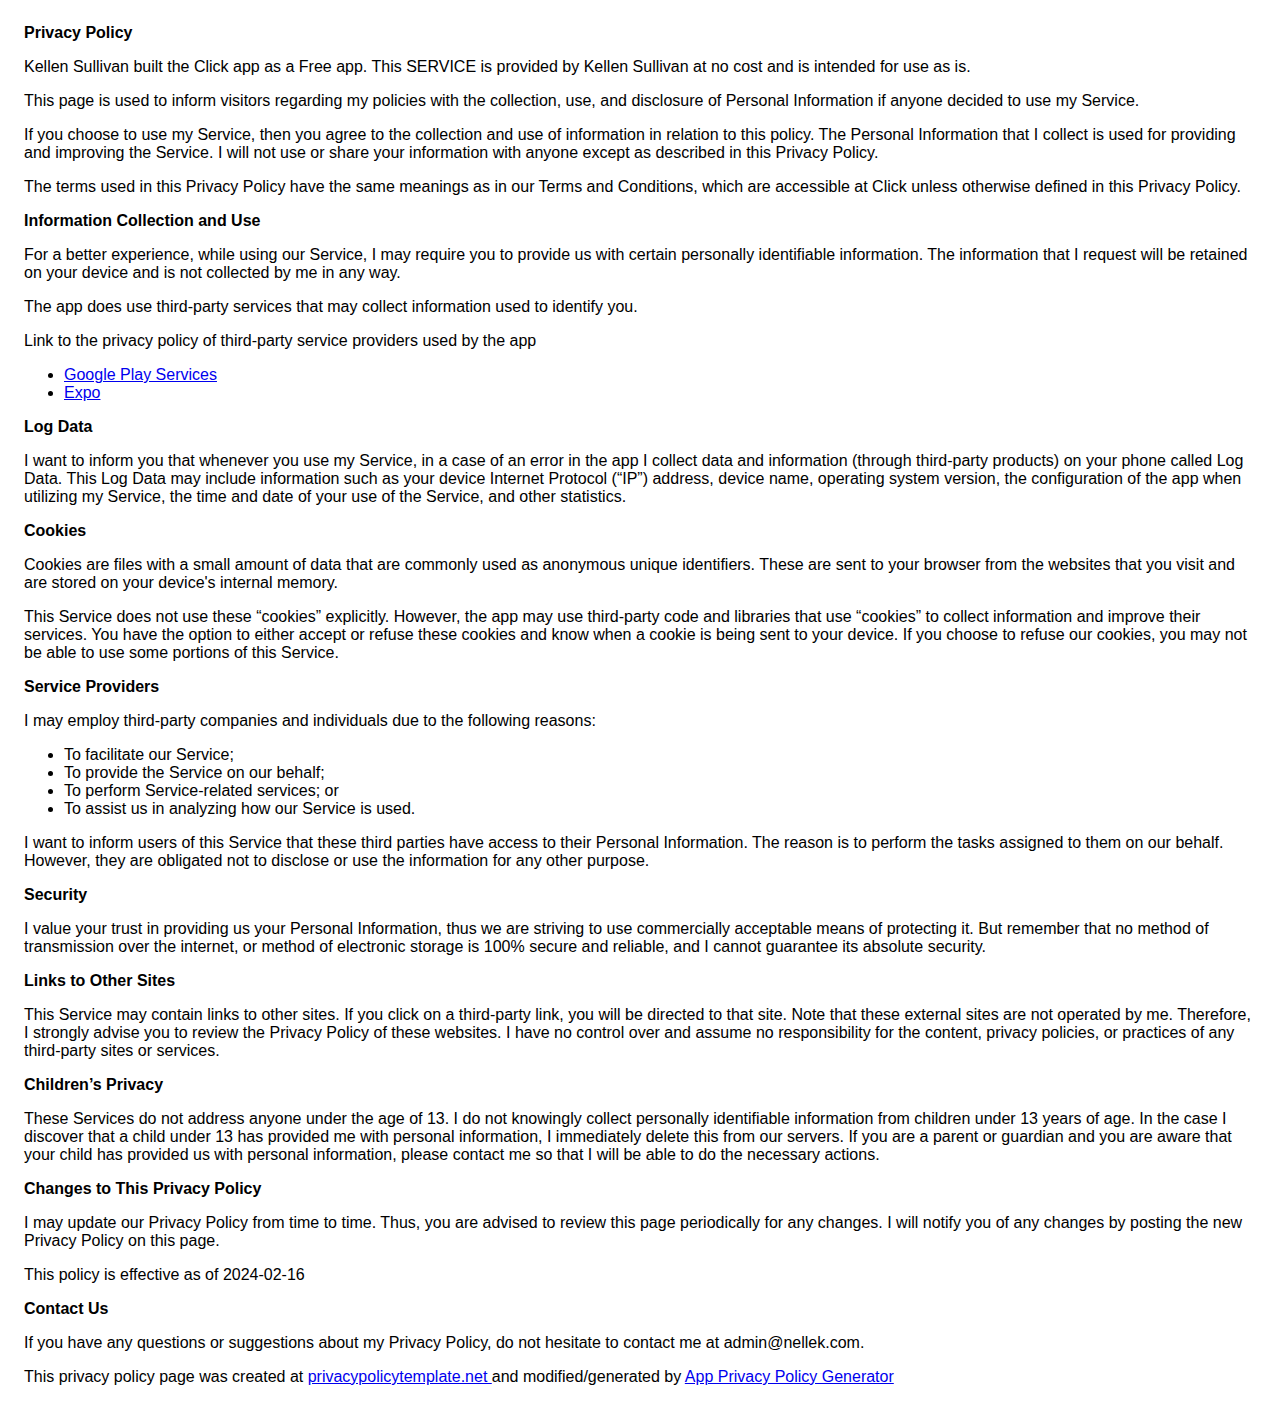
<file: click/policy.html>
<!DOCTYPE html>
    <html>
    <head>
      <meta charset='utf-8'>
      <meta name='viewport' content='width=device-width'>
      <title>Privacy Policy</title>
      <style> body { font-family: 'Helvetica Neue', Helvetica, Arial, sans-serif; padding:1em; } </style>
    </head>
    <body>
    <strong>Privacy Policy</strong> <p>
                  Kellen Sullivan built the Click app as
                  a Free app. This SERVICE is provided by
                  Kellen Sullivan at no cost and is intended for use as
                  is.
                </p> <p>
                  This page is used to inform visitors regarding my
                  policies with the collection, use, and disclosure of Personal
                  Information if anyone decided to use my Service.
                </p> <p>
                  If you choose to use my Service, then you agree to
                  the collection and use of information in relation to this
                  policy. The Personal Information that I collect is
                  used for providing and improving the Service. I will not use or share your information with
                  anyone except as described in this Privacy Policy.
                </p> <p>
                  The terms used in this Privacy Policy have the same meanings
                  as in our Terms and Conditions, which are accessible at
                  Click unless otherwise defined in this Privacy Policy.
                </p> <p><strong>Information Collection and Use</strong></p> <p>
                  For a better experience, while using our Service, I
                  may require you to provide us with certain personally
                  identifiable information. The information that
                  I request will be retained on your device and is not collected by me in any way.
                </p> <div><p>
                    The app does use third-party services that may collect
                    information used to identify you.
                  </p> <p>
                    Link to the privacy policy of third-party service providers used
                    by the app
                  </p> <ul><li><a href="https://www.google.com/policies/privacy/" target="_blank" rel="noopener noreferrer">Google Play Services</a></li><!----><!----><!----><!----><!----><!----><!----><!----><!----><!----><!----><!----><!----><!----><li><a href="https://expo.io/privacy" target="_blank" rel="noopener noreferrer">Expo</a></li><!----><!----><!----><!----><!----><!----><!----><!----><!----><!----><!----><!----><!----></ul></div> <p><strong>Log Data</strong></p> <p>
                  I want to inform you that whenever you
                  use my Service, in a case of an error in the app
                  I collect data and information (through third-party
                  products) on your phone called Log Data. This Log Data may
                  include information such as your device Internet Protocol
                  (“IP”) address, device name, operating system version, the
                  configuration of the app when utilizing my Service,
                  the time and date of your use of the Service, and other
                  statistics.
                </p> <p><strong>Cookies</strong></p> <p>
                  Cookies are files with a small amount of data that are
                  commonly used as anonymous unique identifiers. These are sent
                  to your browser from the websites that you visit and are
                  stored on your device's internal memory.
                </p> <p>
                  This Service does not use these “cookies” explicitly. However,
                  the app may use third-party code and libraries that use
                  “cookies” to collect information and improve their services.
                  You have the option to either accept or refuse these cookies
                  and know when a cookie is being sent to your device. If you
                  choose to refuse our cookies, you may not be able to use some
                  portions of this Service.
                </p> <p><strong>Service Providers</strong></p> <p>
                  I may employ third-party companies and
                  individuals due to the following reasons:
                </p> <ul><li>To facilitate our Service;</li> <li>To provide the Service on our behalf;</li> <li>To perform Service-related services; or</li> <li>To assist us in analyzing how our Service is used.</li></ul> <p>
                  I want to inform users of this Service
                  that these third parties have access to their Personal
                  Information. The reason is to perform the tasks assigned to
                  them on our behalf. However, they are obligated not to
                  disclose or use the information for any other purpose.
                </p> <p><strong>Security</strong></p> <p>
                  I value your trust in providing us your
                  Personal Information, thus we are striving to use commercially
                  acceptable means of protecting it. But remember that no method
                  of transmission over the internet, or method of electronic
                  storage is 100% secure and reliable, and I cannot
                  guarantee its absolute security.
                </p> <p><strong>Links to Other Sites</strong></p> <p>
                  This Service may contain links to other sites. If you click on
                  a third-party link, you will be directed to that site. Note
                  that these external sites are not operated by me.
                  Therefore, I strongly advise you to review the
                  Privacy Policy of these websites. I have
                  no control over and assume no responsibility for the content,
                  privacy policies, or practices of any third-party sites or
                  services.
                </p> <p><strong>Children’s Privacy</strong></p> <div><p>
                    These Services do not address anyone under the age of 13.
                    I do not knowingly collect personally
                    identifiable information from children under 13 years of age. In the case
                    I discover that a child under 13 has provided
                    me with personal information, I immediately
                    delete this from our servers. If you are a parent or guardian
                    and you are aware that your child has provided us with
                    personal information, please contact me so that
                    I will be able to do the necessary actions.
                  </p></div> <!----> <p><strong>Changes to This Privacy Policy</strong></p> <p>
                  I may update our Privacy Policy from
                  time to time. Thus, you are advised to review this page
                  periodically for any changes. I will
                  notify you of any changes by posting the new Privacy Policy on
                  this page.
                </p> <p>This policy is effective as of 2024-02-16</p> <p><strong>Contact Us</strong></p> <p>
                  If you have any questions or suggestions about my
                  Privacy Policy, do not hesitate to contact me at admin@nellek.com.
                </p> <p>This privacy policy page was created at <a href="https://privacypolicytemplate.net" target="_blank" rel="noopener noreferrer">privacypolicytemplate.net </a>and modified/generated by <a href="https://app-privacy-policy-generator.nisrulz.com/" target="_blank" rel="noopener noreferrer">App Privacy Policy Generator</a></p>
    </body>
    </html>
</file>
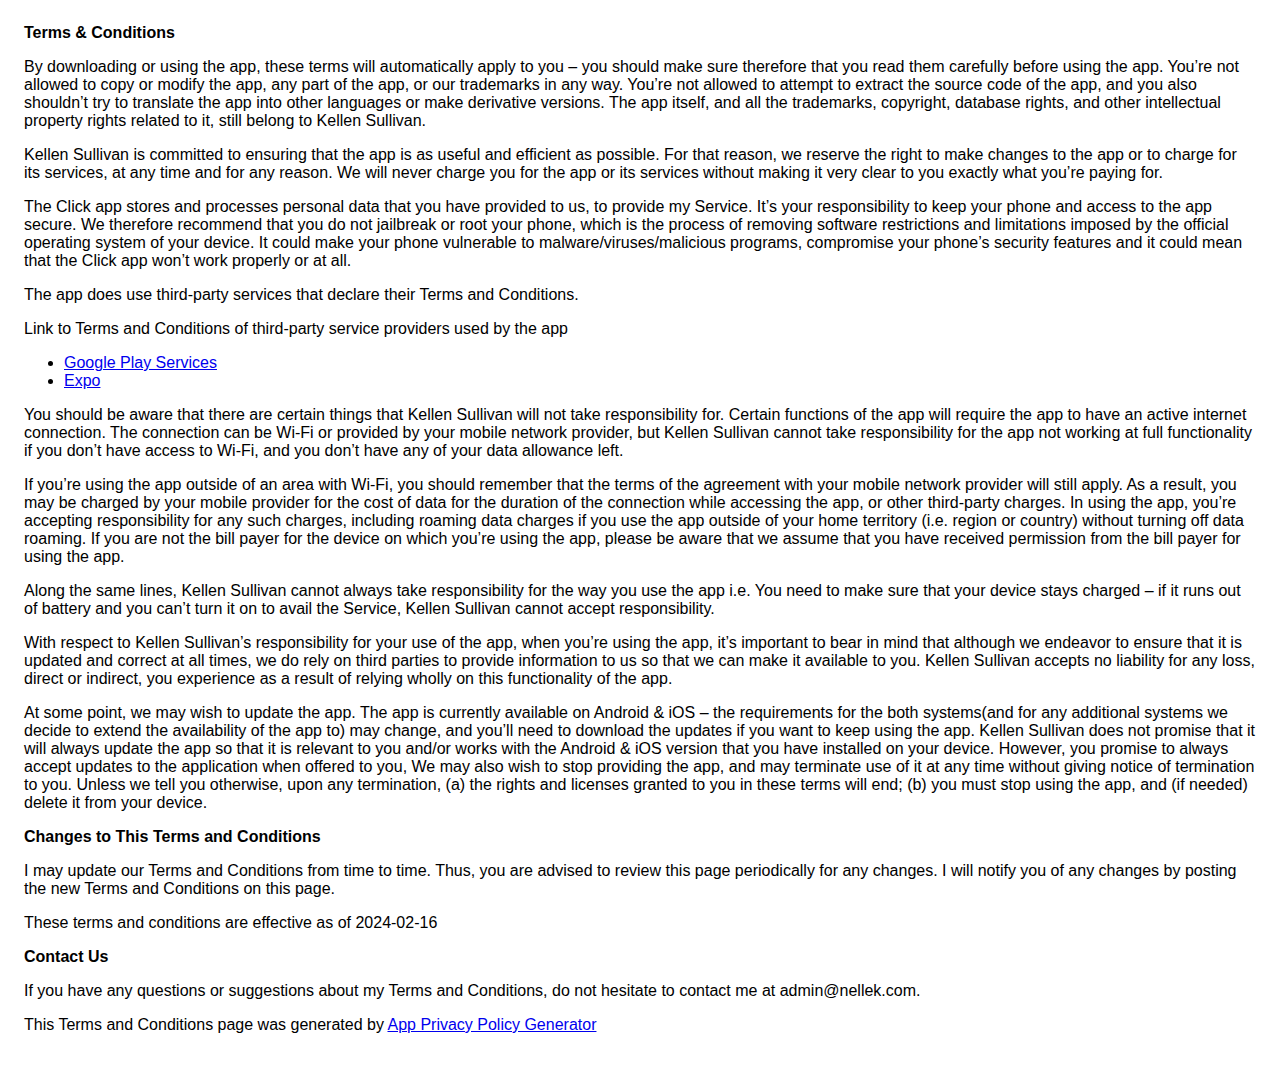
<file: click/terms.html>
<!DOCTYPE html>
    <html>
    <head>
      <meta charset='utf-8'>
      <meta name='viewport' content='width=device-width'>
      <title>Terms &amp; Conditions</title>
      <style> body { font-family: 'Helvetica Neue', Helvetica, Arial, sans-serif; padding:1em; } </style>
    </head>
    <body>
    <strong>Terms &amp; Conditions</strong> <p>
                  By downloading or using the app, these terms will
                  automatically apply to you – you should make sure therefore
                  that you read them carefully before using the app. You’re not
                  allowed to copy or modify the app, any part of the app, or
                  our trademarks in any way. You’re not allowed to attempt to
                  extract the source code of the app, and you also shouldn’t try
                  to translate the app into other languages or make derivative
                  versions. The app itself, and all the trademarks, copyright,
                  database rights, and other intellectual property rights related
                  to it, still belong to Kellen Sullivan.
                </p> <p>
                  Kellen Sullivan is committed to ensuring that the app is
                  as useful and efficient as possible. For that reason, we
                  reserve the right to make changes to the app or to charge for
                  its services, at any time and for any reason. We will never
                  charge you for the app or its services without making it very
                  clear to you exactly what you’re paying for.
                </p> <p>
                  The Click app stores and processes personal data that
                  you have provided to us, to provide my
                  Service. It’s your responsibility to keep your phone and
                  access to the app secure. We therefore recommend that you do
                  not jailbreak or root your phone, which is the process of
                  removing software restrictions and limitations imposed by the
                  official operating system of your device. It could make your
                  phone vulnerable to malware/viruses/malicious programs,
                  compromise your phone’s security features and it could mean
                  that the Click app won’t work properly or at all.
                </p> <div><p>
                    The app does use third-party services that declare their
                    Terms and Conditions.
                  </p> <p>
                    Link to Terms and Conditions of third-party service
                    providers used by the app
                  </p> <ul><li><a href="https://policies.google.com/terms" target="_blank" rel="noopener noreferrer">Google Play Services</a></li><!----><!----><!----><!----><!----><!----><!----><!----><!----><!----><!----><!----><!----><!----><li><a href="https://expo.io/terms" target="_blank" rel="noopener noreferrer">Expo</a></li><!----><!----><!----><!----><!----><!----><!----><!----><!----><!----><!----><!----><!----></ul></div> <p>
                  You should be aware that there are certain things that
                  Kellen Sullivan will not take responsibility for. Certain
                  functions of the app will require the app to have an active
                  internet connection. The connection can be Wi-Fi or provided
                  by your mobile network provider, but Kellen Sullivan
                  cannot take responsibility for the app not working at full
                  functionality if you don’t have access to Wi-Fi, and you don’t
                  have any of your data allowance left.
                </p> <p></p> <p>
                  If you’re using the app outside of an area with Wi-Fi, you
                  should remember that the terms of the agreement with your
                  mobile network provider will still apply. As a result, you may
                  be charged by your mobile provider for the cost of data for
                  the duration of the connection while accessing the app, or
                  other third-party charges. In using the app, you’re accepting
                  responsibility for any such charges, including roaming data
                  charges if you use the app outside of your home territory
                  (i.e. region or country) without turning off data roaming. If
                  you are not the bill payer for the device on which you’re
                  using the app, please be aware that we assume that you have
                  received permission from the bill payer for using the app.
                </p> <p>
                  Along the same lines, Kellen Sullivan cannot always take
                  responsibility for the way you use the app i.e. You need to
                  make sure that your device stays charged – if it runs out of
                  battery and you can’t turn it on to avail the Service,
                  Kellen Sullivan cannot accept responsibility.
                </p> <p>
                  With respect to Kellen Sullivan’s responsibility for your
                  use of the app, when you’re using the app, it’s important to
                  bear in mind that although we endeavor to ensure that it is
                  updated and correct at all times, we do rely on third parties
                  to provide information to us so that we can make it available
                  to you. Kellen Sullivan accepts no liability for any
                  loss, direct or indirect, you experience as a result of
                  relying wholly on this functionality of the app.
                </p> <p>
                  At some point, we may wish to update the app. The app is
                  currently available on Android &amp; iOS – the requirements for the 
                  both systems(and for any additional systems we
                  decide to extend the availability of the app to) may change,
                  and you’ll need to download the updates if you want to keep
                  using the app. Kellen Sullivan does not promise that it
                  will always update the app so that it is relevant to you
                  and/or works with the Android &amp; iOS version that you have
                  installed on your device. However, you promise to always
                  accept updates to the application when offered to you, We may
                  also wish to stop providing the app, and may terminate use of
                  it at any time without giving notice of termination to you.
                  Unless we tell you otherwise, upon any termination, (a) the
                  rights and licenses granted to you in these terms will end;
                  (b) you must stop using the app, and (if needed) delete it
                  from your device.
                </p> <p><strong>Changes to This Terms and Conditions</strong></p> <p>
                  I may update our Terms and Conditions
                  from time to time. Thus, you are advised to review this page
                  periodically for any changes. I will
                  notify you of any changes by posting the new Terms and
                  Conditions on this page.
                </p> <p>
                  These terms and conditions are effective as of 2024-02-16
                </p> <p><strong>Contact Us</strong></p> <p>
                  If you have any questions or suggestions about my
                  Terms and Conditions, do not hesitate to contact me
                  at admin@nellek.com.
                </p> <p>This Terms and Conditions page was generated by <a href="https://app-privacy-policy-generator.nisrulz.com/" target="_blank" rel="noopener noreferrer">App Privacy Policy Generator</a></p>
    </body>
    </html>
</file>
